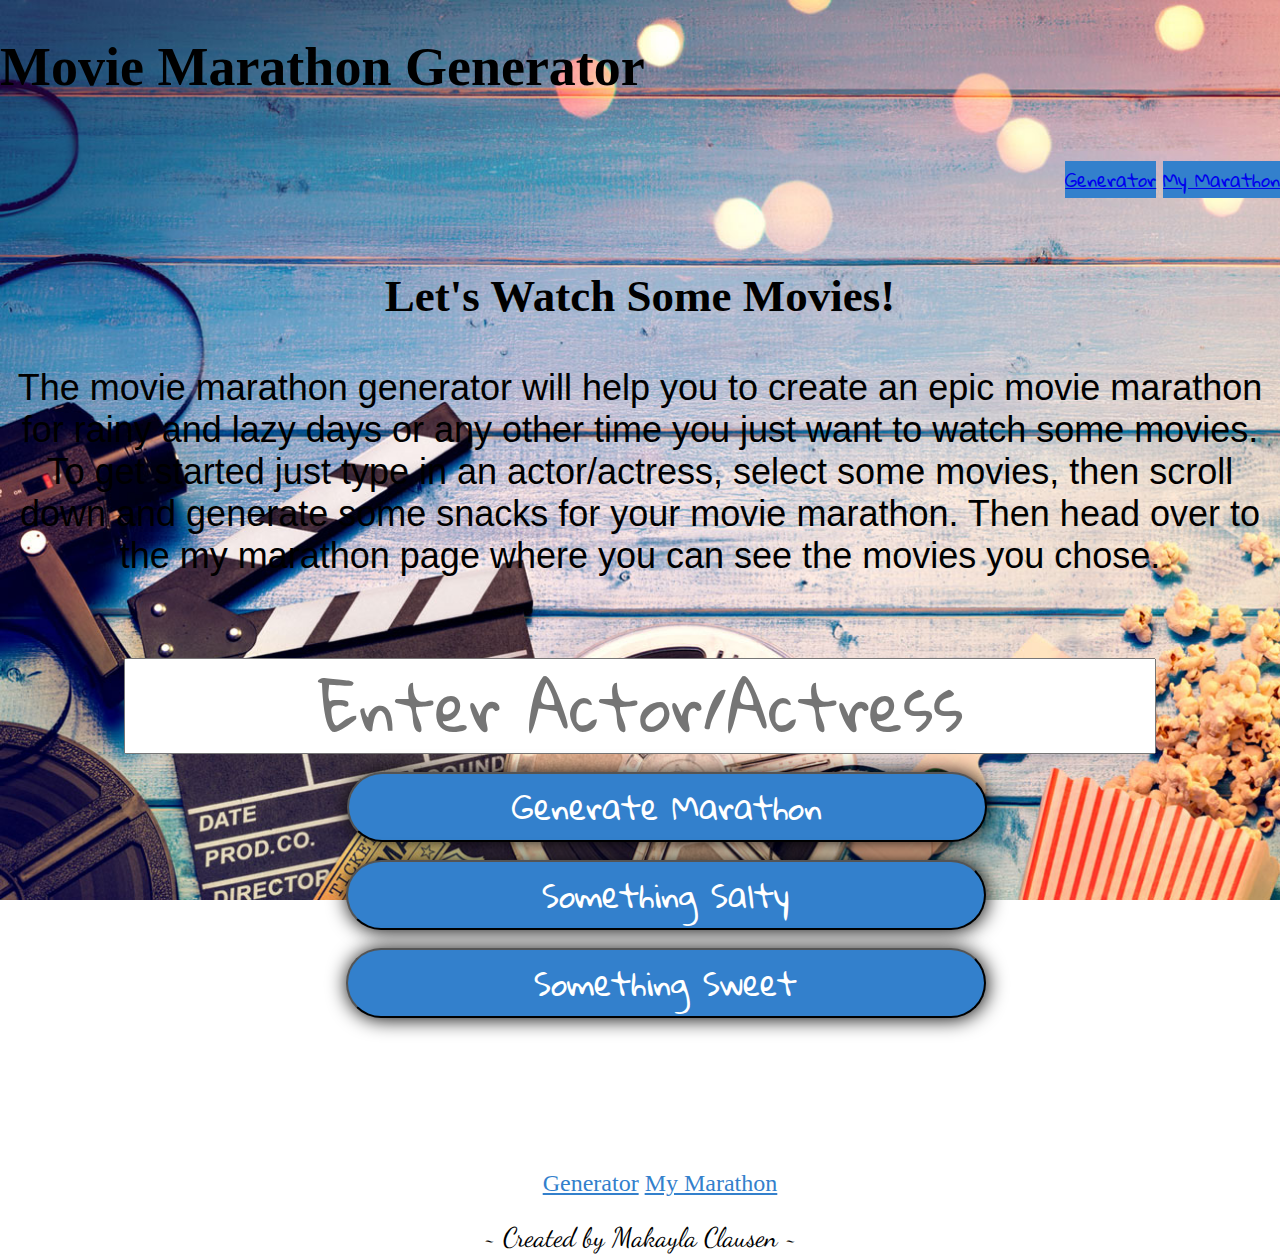
<file: public2/index.html>
<!DOCTYPE html>
<html>

<head>
  <meta charset="utf-8">
  <title>Movie Marathon</title>
  <meta name="viewport" content="width=device-width, initial-scale=1.0">
  <link rel="stylesheet" href="https://bootswatch.com/darkly/bootstrap.min.css">

  <link rel="stylesheet" href="styles.css">
  <link href="https://fonts.googleapis.com/css?family=Baloo+Bhaijaan|Dancing+Script|Gloria+Hallelujah|Indie+Flower|Permanent+Marker|Princess+Sofia" rel="stylesheet">

</head>

<body>

  <header>
    <h1> Movie Marathon Generator</h1>
    <nav id="top-nav">
    <ul>
      <li><a href="index.html" class="btn btn-primary">Generator</a></li>
      <li><a href="index2.html" class="btn btn-primary">My Marathon</a></li>
    </ul>
    </nav>
  </header>
  <section>
    <h3> Let's Watch Some Movies!</h3>
    <p> The movie marathon generator will help you to create an epic movie marathon for rainy and lazy days or any other time you just want to watch some movies. To get started just type in an actor/actress, select some movies, then scroll down and generate some snacks for your
      movie marathon. Then head over to the my marathon page where you can see the movies you chose. </p>
  </section>
  <section id="container">
  <form id="movie-form">
    <input id="movieInput" type="text" name="search" placeholder="Enter Actor/Actress">
    <button type="submit" id="marathon-btn">Generate Marathon</button>
  </form>
</section>


  <section id='mainDiv' class="movies">


  </section>
<section id="btn-container">
  <button id=sweetBtn onClick="saltySnack()"> Something Salty</button>
  <div id="saltySection"></div>
  <button id=saltyBtn onClick="sweetSnack()"> Something Sweet</button>

  <div id="sweetSection"></div>
  </section>
  <footer>

    <nav id="bottomNav">
      <ul>
      <li><a href="index.html">Generator</a></li>
      <li><a href="index2.html">My Marathon</a></li>
    </ul>
    </nav>
    <small class="idTag"> ~ Created by Makayla Clausen ~</small>
  </footer>
  <script src="https://code.jquery.com/jquery-3.2.1.slim.min.js" integrity="sha384-KJ3o2DKtIkvYIK3UENzmM7KCkRr/rE9/Qpg6aAZGJwFDMVNA/GpGFF93hXpG5KkN" crossorigin="anonymous"></script>
  <script src="https://cdnjs.cloudflare.com/ajax/libs/popper.js/1.11.0/umd/popper.min.js" integrity="sha384-b/U6ypiBEHpOf/4+1nzFpr53nxSS+GLCkfwBdFNTxtclqqenISfwAzpKaMNFNmj4" crossorigin="anonymous"></script>
  <script src="https://maxcdn.bootstrapcdn.com/bootstrap/4.0.0-beta/js/bootstrap.min.js" integrity="sha384-h0AbiXch4ZDo7tp9hKZ4TsHbi047NrKGLO3SEJAg45jXxnGIfYzk4Si90RDIqNm1" crossorigin="anonymous"></script>
  <script src="app.js"></script>
</body>


</html>
</file>
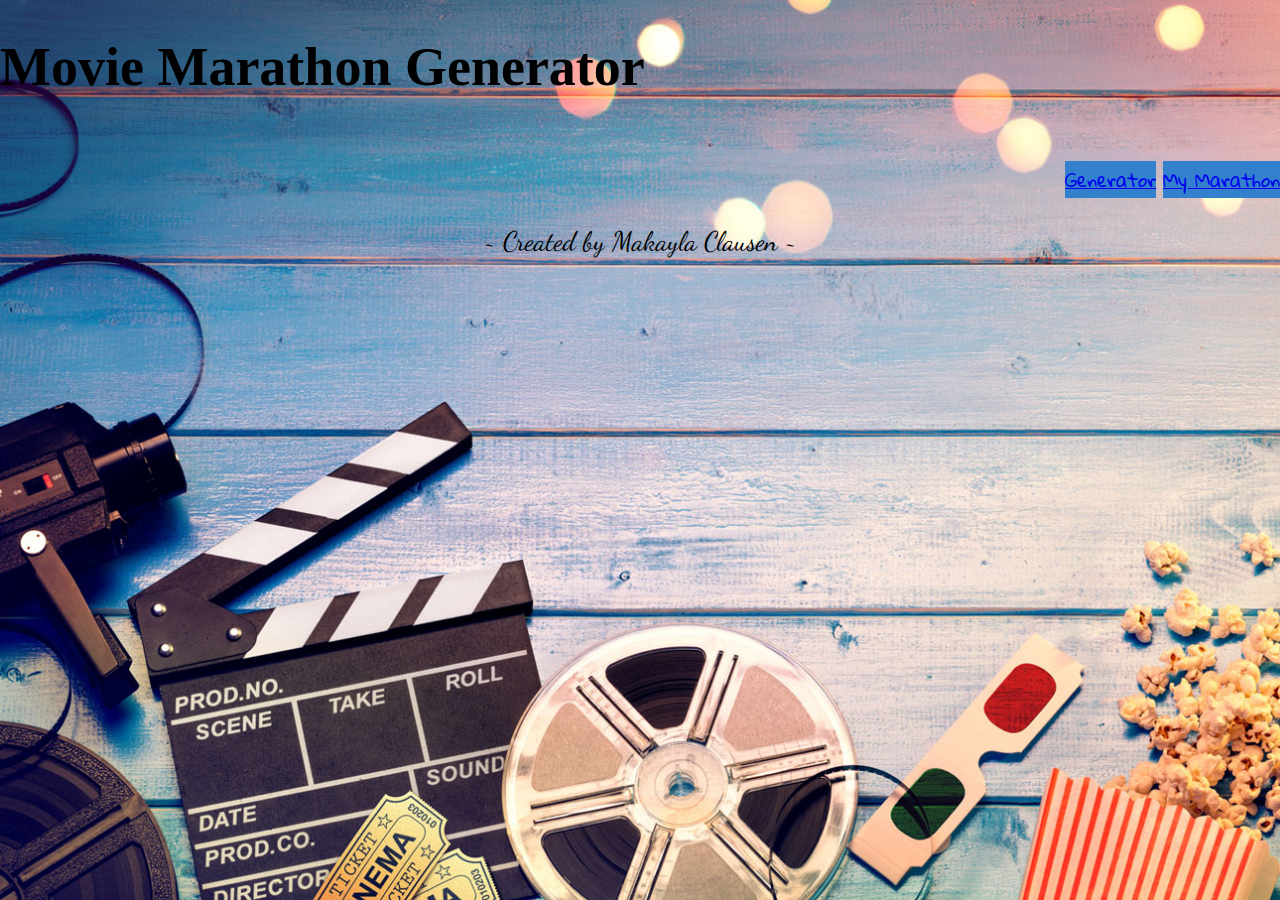
<file: public2/index2.html>
<!DOCTYPE html>
<html>

<head>
  <meta charset="utf-8">
  <title>Movie Marathon</title>
  <meta name="viewport" content="width=device-width, initial-scale=1.0">
  <link rel="stylesheet" href="https://bootswatch.com/darkly/bootstrap.min.css">

  <link rel="stylesheet" href="styles.css">
  <link href="https://fonts.googleapis.com/css?family=Baloo+Bhaijaan|Dancing+Script|Gloria+Hallelujah|Indie+Flower|Permanent+Marker|Princess+Sofia" rel="stylesheet">

</head>

<body>

  <header>
    <h1> Movie Marathon Generator</h1>
    <nav id="top-nav">
      <ul>
      <li><a href="index.html" class="btn btn-primary">Generator</a></li>
      <li><a href="index2.html" class="btn btn-primary">My Marathon</a></li>
</ul>
    </nav>
  </header>
  <section id="movieSection">
  </section>

  <footer>
    <small class="idTag"> ~ Created by Makayla Clausen ~</small>
  </footer>
  <script src="https://code.jquery.com/jquery-3.2.1.slim.min.js" integrity="sha384-KJ3o2DKtIkvYIK3UENzmM7KCkRr/rE9/Qpg6aAZGJwFDMVNA/GpGFF93hXpG5KkN" crossorigin="anonymous"></script>
  <script src="https://cdnjs.cloudflare.com/ajax/libs/popper.js/1.11.0/umd/popper.min.js" integrity="sha384-b/U6ypiBEHpOf/4+1nzFpr53nxSS+GLCkfwBdFNTxtclqqenISfwAzpKaMNFNmj4" crossorigin="anonymous"></script>
  <script src="https://maxcdn.bootstrapcdn.com/bootstrap/4.0.0-beta/js/bootstrap.min.js" integrity="sha384-h0AbiXch4ZDo7tp9hKZ4TsHbi047NrKGLO3SEJAg45jXxnGIfYzk4Si90RDIqNm1" crossorigin="anonymous"></script>
</body>
<!-- <script src"candy.js"></script> -->
<script src="main.js"></script>
<!-- <script type="text/javascript" src="candy.json"></script> -->

</html>
</file>
<file: public2/styles.css>
html {
  margin: 0;
  height: 100vh;
}

body {
  margin: 0;
}

h1 {
  text-align: center;
  font-size: 4.5vh;
  font-family: 'Permanent Marker', cursive;
}

nav ul li {
  text-align: center;
  display: inline-block;
}

#top-nav {
  display: flex;
  justify-content: center;
  text-align: center;
  font-size: 3vh;
}

.btn.btn-primary {
  width: 100vw;
  font-size: 3vh;
  font-family: 'Gloria Hallelujah', cursive;
  background-color: #3380cc;
}

h3 {
  text-align: center;
  font-size: 4vh;
  font-family: 'Permanent Marker', cursive;
}

p {
  color: whitesmoke;
  text-align: center;
  font-size: 2vh;
  font-family: 'Montserrat Alternates', sans-serif;
}

#movieInput {
  width: 100%;
  height: 8vh;
  font-size: 2vh;
  text-align: center;
  font-family: 'Gloria Hallelujah', cursive;
}

#marathon-btn {
  width: 80%;
  border-radius: 100px;
  box-shadow: 1px 1px 20px black;
  color: white;
  margin-top: 2vh;
  margin-left: 6vh;
  font-family: 'Gloria Hallelujah', cursive;
  background-color: #3380cc;
}

#sweetBtn, #saltyBtn {
  width: 80%;
  border-radius: 100px;
  box-shadow: 1px 1px 20px black;
  color: white;
  font-size: 1em;
  margin-top: 2vh;
  margin-left: 6vh;
  font-family: 'Gloria Hallelujah', cursive;
  background-color: #3380cc;
}

#sweetSection, #saltySection {
  text-align: center;
  font-size: 4em;
}

#bottomNav a {
  color: #3380cc;
}

#bottomNav {
  text-align: center;
  /*font-size: 2.5em;*/
  margin-top: 20%;
}

small {
  /*margin-top: 20%;*/
  display: flex;
  justify-content: center;
  /*font-size: 2em;*/
  font-family: 'Dancing Script', cursive;
}

img {
  display: flex;
  align-items: center;
  display: block;
  margin: auto;
  width: 40%;
}

h4 {
  display: flex;
  justify-content: center;
  margin-top: 10vh;
  font-family: 'Permanent Marker', cursive;
}


/*desktop*/

@media screen and (min-width: 480px) {
  body {
    background-image: url('images/movie-image.jpg');
    background-size: cover;
    background-repeat: no-repeat;
    background-attachment: fixed;
  }
  h1 {
    text-align: left;
    font-size: 6vh;
  }
  nav li {
    display: flex;
    justify-content: flex-end;
  }
  #top-nav {
    display: flex;
    flex-direction: row;
    justify-content: flex-end;
    padding-left: 8px;
  }
  .btn.btn-primary {
    font-size: 2vh;
    width: 10vw;
  }
  h3 {
    display: flex;
    justify-content: space-around;
    font-size: 5vh;
  }
  p {
    font-size: 4vh;
    color: black;
  }
  #container {
    display: flex;
    justify-content: center;
    flex-wrap: nowrap;
    flex-direction: column;
    align-content: center;
    justify-content: space-around;
    text-align: center;
  }
  #movieInput {
    margin-top: 5vh;
    width: 80%;
    height: 10vh;
    font-size: 7vh;
  }
  #marathon-btn {
    width: 50%;
    font-size: 2em;
  }
  #sweetBtn, #saltyBtn {
    width: 50%;
    font-size: 2em;
    margin-left: 27%;
  }
  #sweetSection, #saltySection {
    font-size: 2em;
    color: black;
    font-family: 'Permanent Marker', cursive;
  }
  #bottomNav {
    display: flex;
    flex-direction: row;
    justify-content: center;
    margin-top: 10%;
    font-size: 1.5em;
  }
  #bottomNav a {
    font-family: 'Permanent Marker', cursive;
  }
  small {
    font-size: 3vh;
    margin-top: 0;
  }
  .movies {
    display: flex;
    justify-content: center;
    /*justify-content: space-around;*/
    flex-wrap: wrap;
  }
  .movies div {
    width: 33%;
    box-sizing: border-box;
    padding: 20px;
    justify-content: center;
  }
  h2 {
    text-align: center;
    color: black;
    cursor: pointer;
  }
  #movieSection {
    width: 100%;
    color: black;
  }
  h4 {
    font-size: 10vh;
  }
}
</file>
